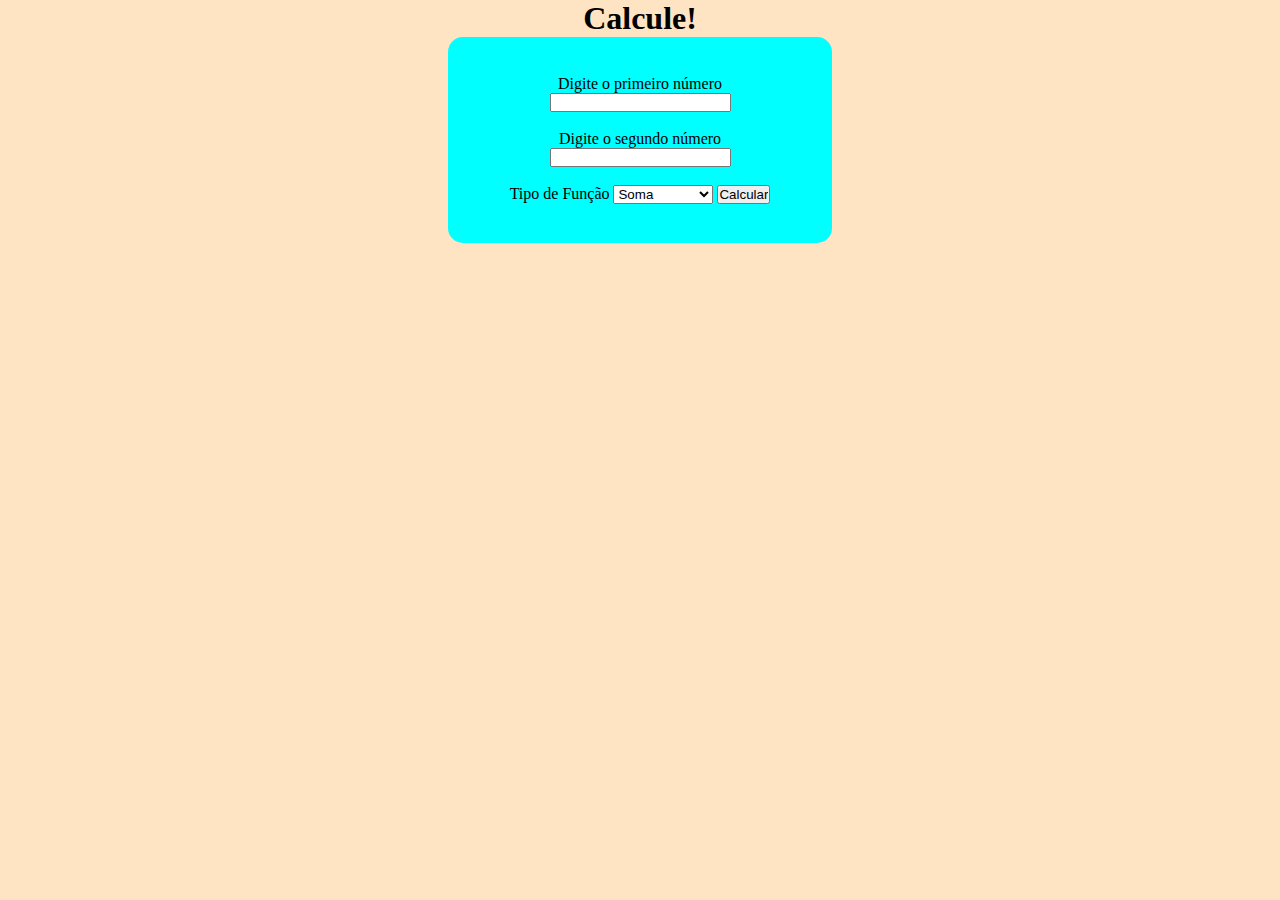
<file: aula4/index.html>
<!DOCTYPE html>
<html lang="pt-br">
<head>
    <meta charset="UTF-8">
    <meta name="viewport" content="width=device-width, initial-scale=1.0">
    <title>Calculando</title>


    <style>

        *{
            padding: 0;
            margin: 0;
            box-sizing: border-box;
        }

        body{
            height: 100vh;
            text-align: center;
            background-color: bisque
        }

        .divBack{
            display: flex;
          text-align: center;
          justify-content: center;
          align-items: center;
          
        }

        .container{
           
            background-color: aqua;
            padding: 3%;
            border-radius: 15px;
            width: 30%;
        }

    </style>



</head>
<body>
    
    <h1>Calcule!</h1>



    <div class="divBack">

        <div class="container">

            <form action="calcule.php" method="get">
        
                <label for="num1">Digite o primeiro número</label>
                <input type="number" name="num1" id="num1"><br><br>
        
                <label for="num2">Digite o segundo número</label>
                <input type="number" name="num2" id="num2"><br><br>
        
                <label for="calc">Tipo de Função</label>
                <select name="operacao" id="operacao">
        
                    <option value="soma">Soma</option>
                    
                    <option value="subtracao">Subtração</option>
        
                    <option value="divisao">Divisão</option>
        
                    <option value="multiplicacao">Multiplicação</option>
        
                    <option value="potencia">Potência</option>
        
                    <option value="modulo">Módulo</option>
                    
                </select>
        
                <input type="submit" value="Calcular">
        
            </form>
        
        
        
        </div>


    </div>


   


</body>
</html>
</file>
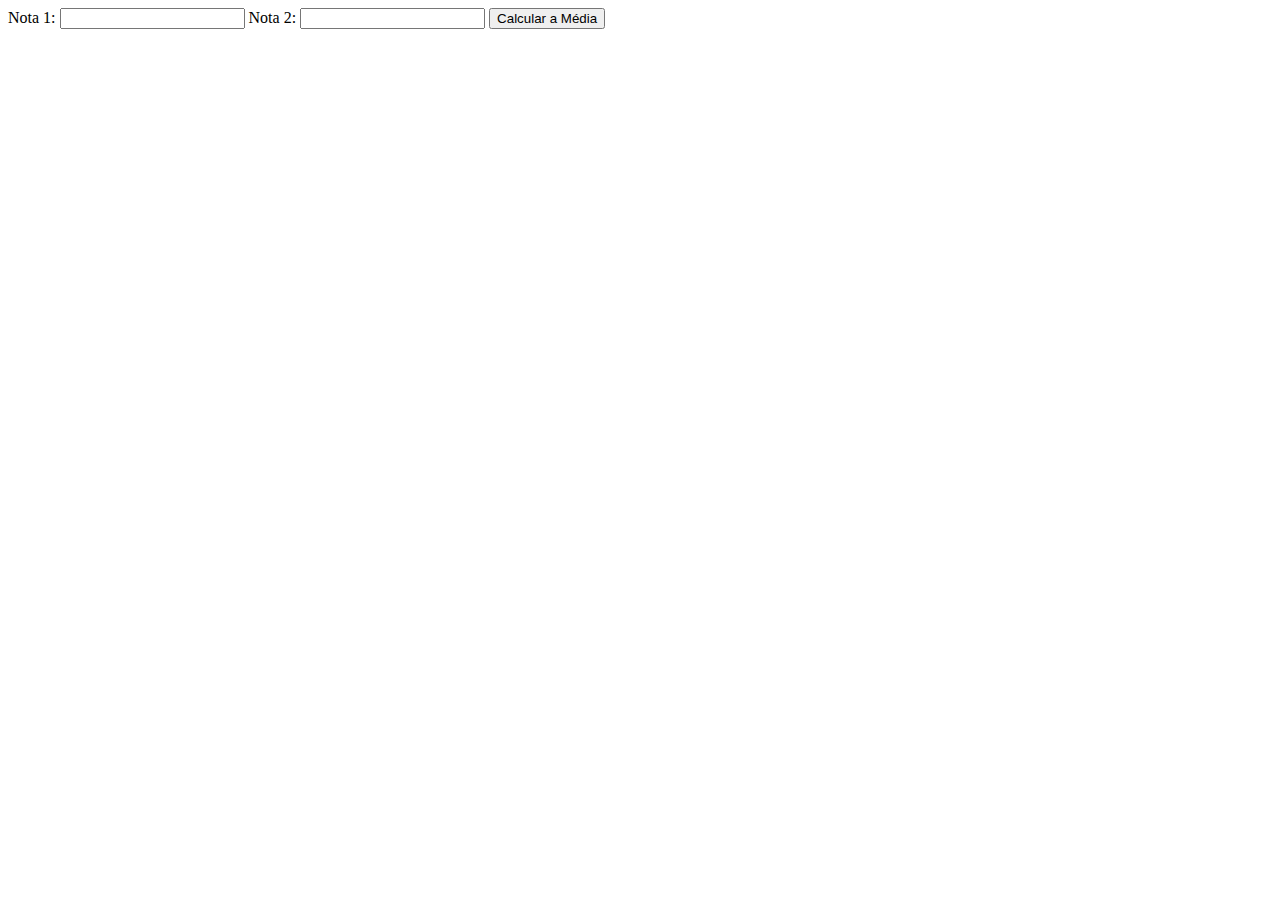
<file: media.html>
<!DOCTYPE html>
<html lang="en">
<head>
    <meta charset="UTF-8">
    <meta name="viewport" content="width=device-width, initial-scale=1.0">
    <title>Document</title>
</head>
<body>
    

    <form action="media.php" method="get">
        Nota 1: <input type="number" name="nota1" >
        Nota 2: <input type="number" name="nota2" >
        <input type="submit" value="Calcular a Média" >
    </form>

</body>
</html>
</file>
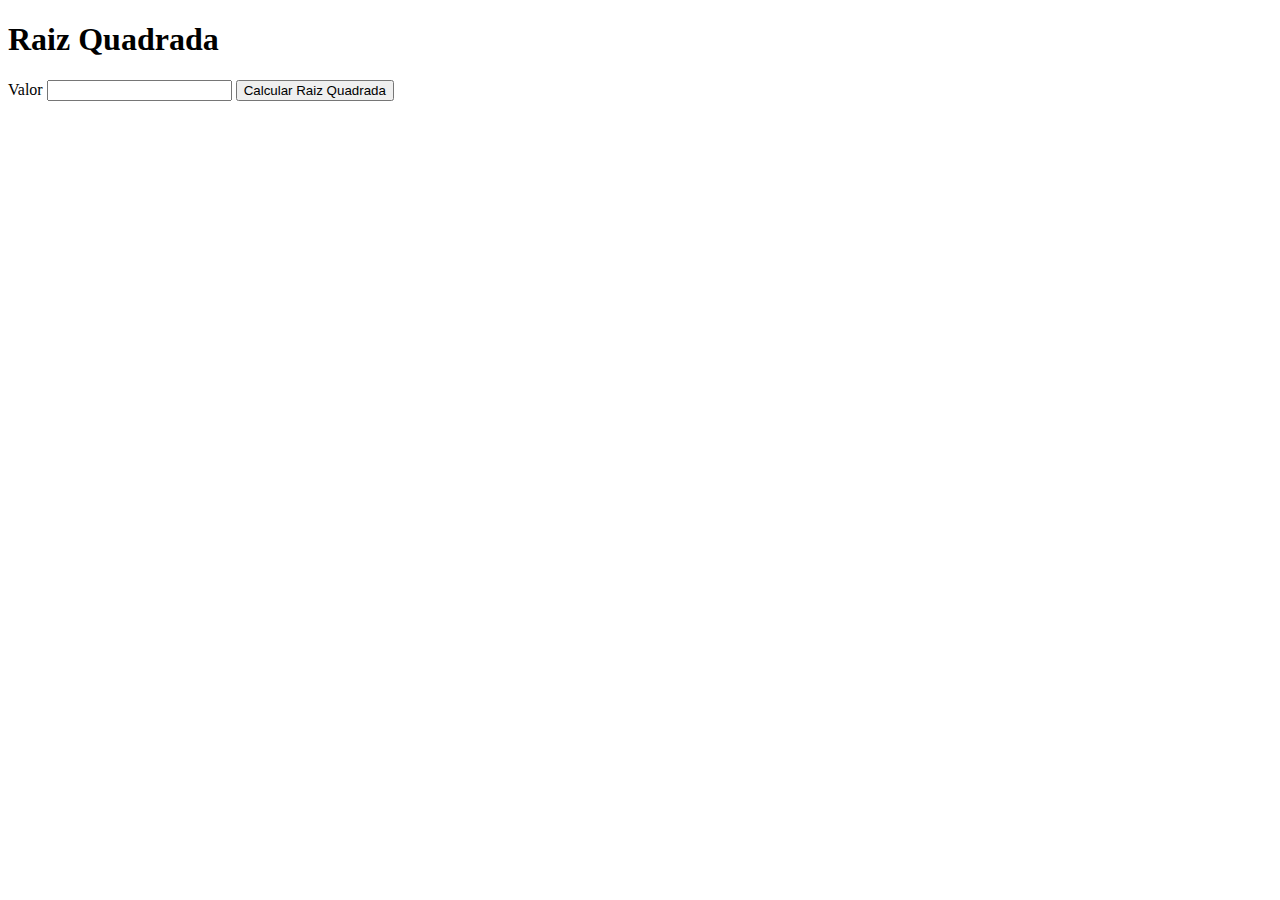
<file: raiz.html>
<!DOCTYPE html>
<html lang="pt-br">
<head>
    <meta charset="UTF-8">
    <meta name="viewport" content="width=device-width, initial-scale=1.0">
    <title>Integrando o HTML e o PHP</title>
</head>
<body>
    
    <h1>Raiz Quadrada</h1>

    <form action="raiz_quadrada.php" method="get">

        <label for="">Valor</label>
        <input type="number" name="valor" id="">
        <input type="submit" value="Calcular Raiz Quadrada">

    </form>


</body>
</html>
</file>
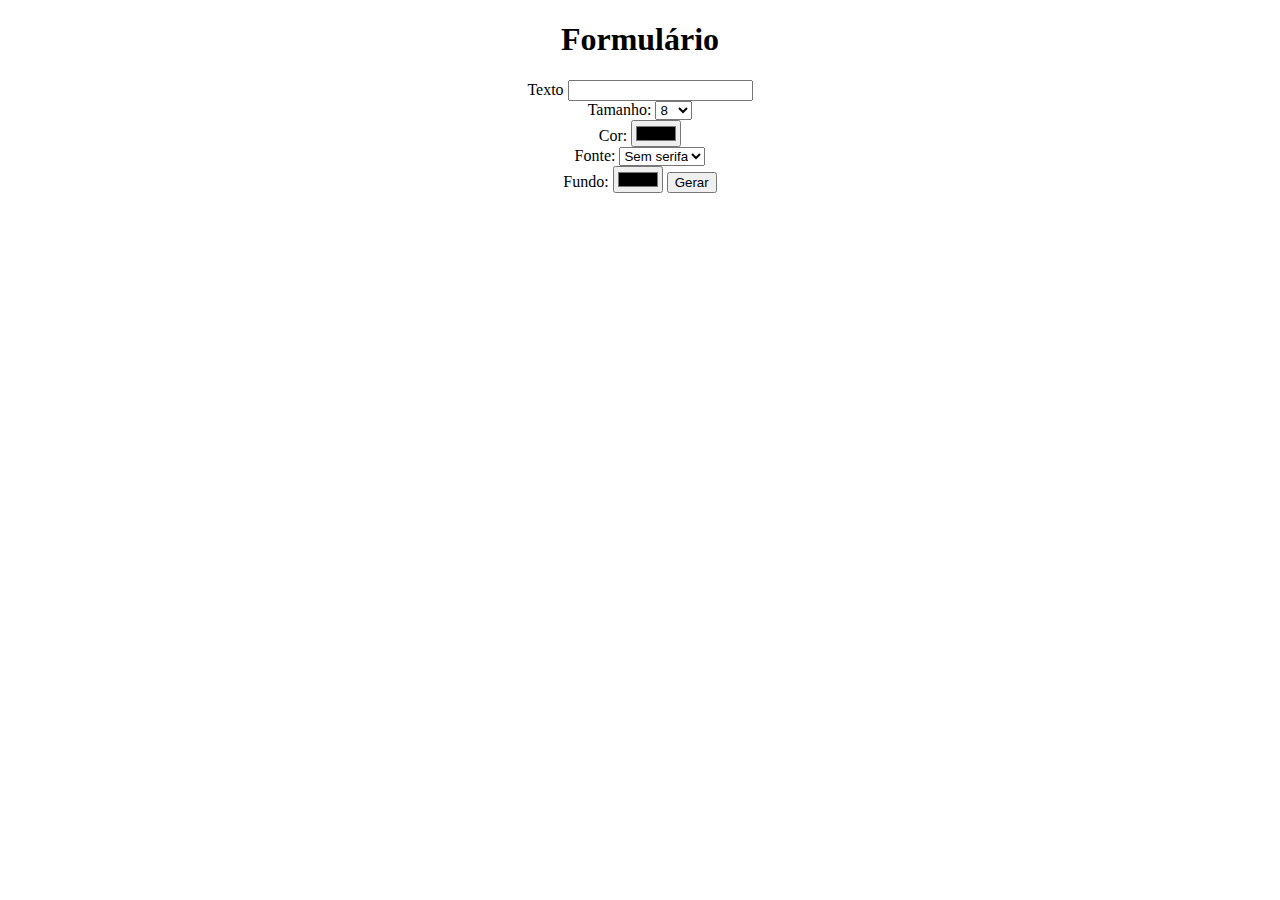
<file: aula3/cores.html>
<!DOCTYPE html>
<html lang="pt-br">
<head>
    <meta charset="UTF-8">
    <meta name="viewport" content="width=device-width, initial-scale=1.0">
    <title>formatting</title>


    <style>

        main{
            margin: 0 auto;
            text-align: center;
        }
    </style>

</head>
<body>


    <main>
        <h1> Formulário </h1>

    <form action="cores.php" method="get">

        <label for="itexto">Texto</label>
        <input type="text" name="texto" id="itexto">
        <br>

        <label for="itamanho">Tamanho:</label>
        <select name="tamanho" id="itamanho">
            <option value="8pt"> 8 </option>
            <option value="10pt"> 10 </option>
            <option value="14pt"> 14 </option>
            <option value="20pt"> 20 </option>
            <option value="40pt"> 40 </option>
        </select>
        <br>

        <label for="icor">Cor:</label>
        <input type="color" name="cor" id="icor">
        <br>

        <label for="ifonte">Fonte:</label>
        <select name="fonte" id="ifundo">
            <option value="sans-serif"> Sem serifa</option>
            <option value="serif"> Serifada</option>
            <option value="Courier"> Courier </option>
        </select>
        <br>

        <label for="ifundo">Fundo:</label>
        <input type="color" name="fundo" id="ifundo">

        <input type="submit" value="Gerar">
    </form>    
    </main>
    

    
</body>
</html>
</file>
